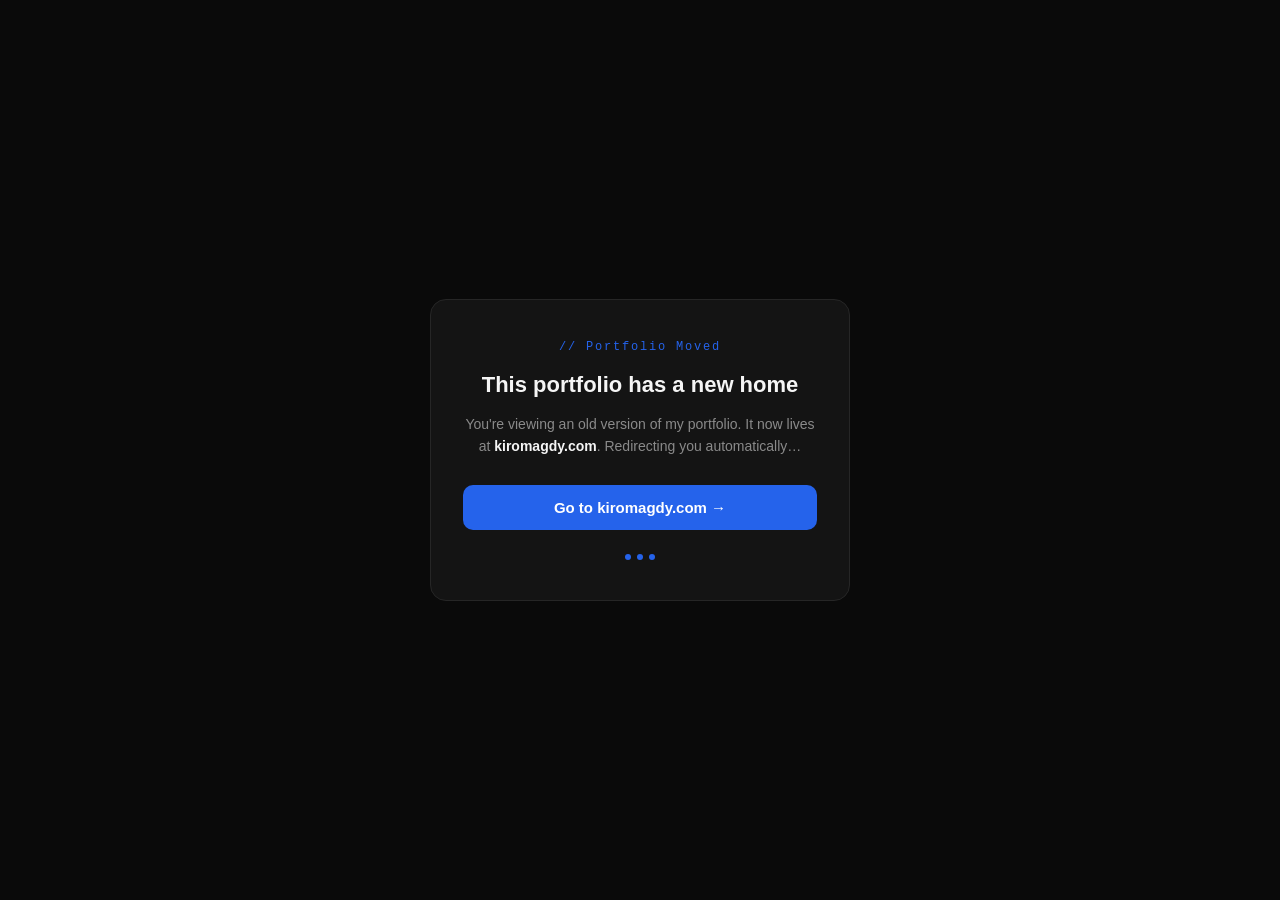
<file: index.html>
<!DOCTYPE html>
<html lang="en">
<head>
<meta charset="UTF-8" />
<meta name="viewport" content="width=device-width, initial-scale=1.0" />
<title>Kirollos Magdy</title>
<meta name="robots" content="noindex, follow" />
<link rel="canonical" href="https://kiromagdy.com/" />
<meta http-equiv="refresh" content="3;url=https://kiromagdy.com/" />
<style>
  :root {
    --accent: #2563EB;
    --bg: #0A0A0A;
    --surface: #141414;
    --text: #F5F5F5;
    --muted: #8A8A8A;
    --border: #262626;
  }
  * { box-sizing: border-box; margin: 0; padding: 0; }
  html, body {
    height: 100%;
    background: var(--bg);
    color: var(--text);
    font-family: 'Inter', -apple-system, BlinkMacSystemFont, 'Segoe UI', sans-serif;
  }
  body {
    display: flex;
    align-items: center;
    justify-content: center;
    padding: 24px;
  }
  .card {
    width: 100%;
    max-width: 420px;
    background: var(--surface);
    border: 1px solid var(--border);
    border-radius: 16px;
    padding: 40px 32px;
    text-align: center;
  }
  .label {
    font-size: 12px;
    letter-spacing: 0.15em;
    color: var(--accent);
    font-family: 'Courier New', monospace;
    margin-bottom: 16px;
    display: block;
  }
  h1 {
    font-size: 22px;
    font-weight: 700;
    margin-bottom: 12px;
    line-height: 1.4;
  }
  p {
    font-size: 14px;
    color: var(--muted);
    line-height: 1.6;
    margin-bottom: 28px;
  }
  p strong { color: var(--text); }
  .btn {
    display: inline-flex;
    align-items: center;
    justify-content: center;
    gap: 8px;
    width: 100%;
    padding: 14px 20px;
    background: var(--accent);
    color: #fff;
    text-decoration: none;
    border-radius: 10px;
    font-size: 15px;
    font-weight: 600;
    transition: opacity 0.2s ease;
  }
  .btn:hover { opacity: 0.88; }
  .dots {
    display: flex;
    justify-content: center;
    gap: 6px;
    margin-top: 24px;
  }
  .dot {
    width: 6px;
    height: 6px;
    border-radius: 50%;
    background: var(--accent);
    animation: pulse 1.2s ease-in-out infinite;
  }
  .dot:nth-child(2) { animation-delay: 0.2s; }
  .dot:nth-child(3) { animation-delay: 0.4s; }
  @keyframes pulse {
    0%, 100% { opacity: 0.25; transform: scale(0.8); }
    50% { opacity: 1; transform: scale(1); }
  }
  @media (prefers-reduced-motion: reduce) {
    .dot { animation: none; opacity: 0.6; }
  }
</style>
</head>
<body>
  <div class="card">
    <span class="label">// Portfolio Moved</span>
    <h1>This portfolio has a new home</h1>
    <p>You're viewing an old version of my portfolio. It now lives at <strong>kiromagdy.com</strong>. Redirecting you automatically&hellip;</p>
    <a class="btn" href="https://kiromagdy.com/">Go to kiromagdy.com →</a>
    <div class="dots" aria-hidden="true">
      <span class="dot"></span>
      <span class="dot"></span>
      <span class="dot"></span>
    </div>
  </div>
</body>
</html>
</file>
